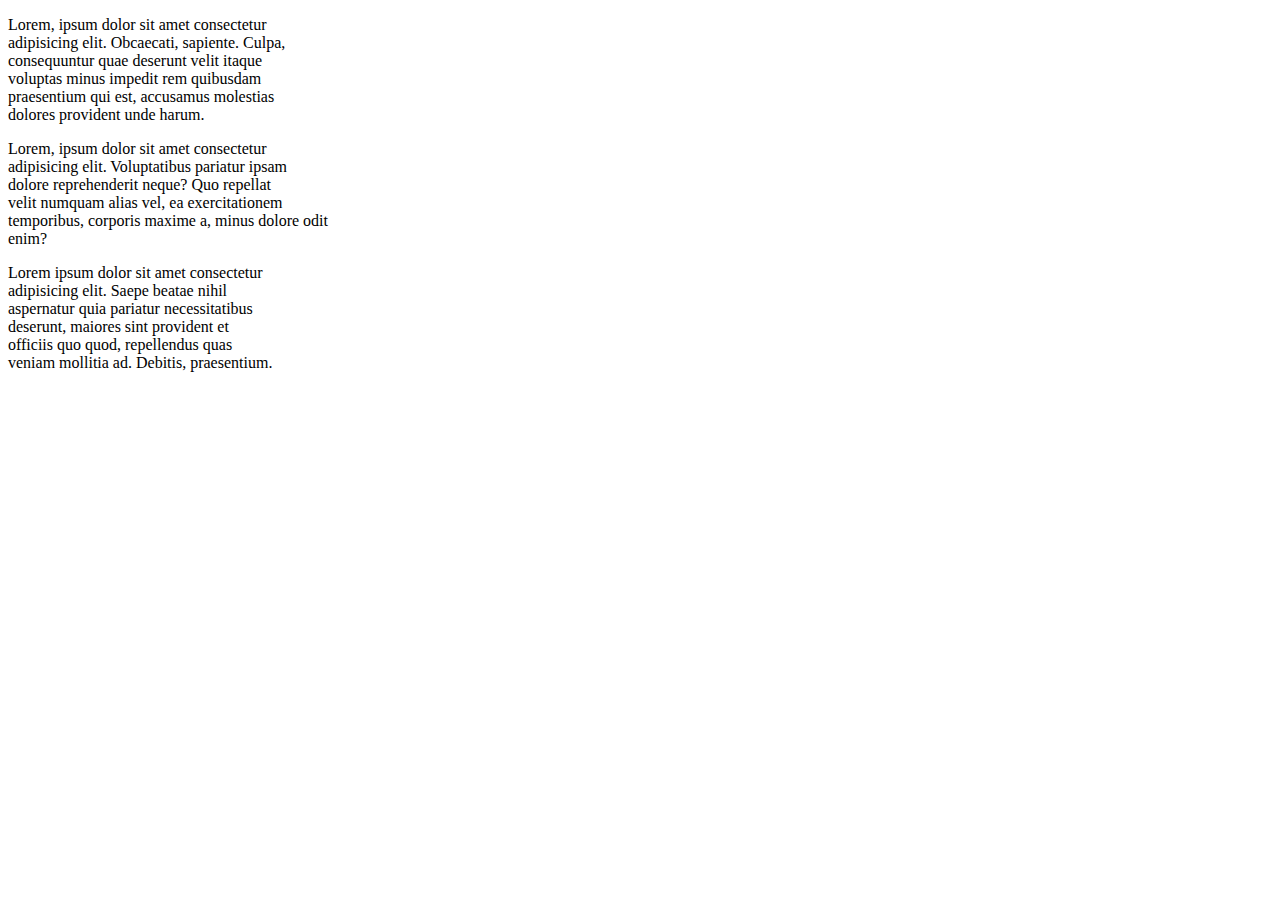
<file: index.html>
<!DOCTYPE html>
<html lang="en">
<head>
    <meta charset="UTF-8">
    <meta name="viewport" content="width=device-width, initial-scale=1.0">
    <title>Práctica 9 JS</title>
    <!-- <script src='./script.js'></script> -->
    <link rel='stylesheet' href='./styles.css'>
</head>
<body>
    <div class='mainContent'>
        <p>
            Lorem, ipsum dolor sit amet consectetur <br>
            adipisicing elit. Obcaecati, sapiente. Culpa,<br>
            consequuntur quae deserunt velit itaque <br>
            voluptas minus impedit rem quibusdam <br>
            praesentium qui est, accusamus molestias <br>
            dolores provident unde harum.
        </p>
        <p>
            Lorem, ipsum dolor sit amet consectetur <br>
            adipisicing elit. Voluptatibus pariatur ipsam <br>
            dolore reprehenderit neque? Quo repellat <br>
            velit numquam alias vel, ea exercitationem <br>
            temporibus, corporis maxime a, minus dolore odit <br>
            enim?
        </p>
        <p>
            Lorem ipsum dolor sit amet consectetur <br>
            adipisicing elit. Saepe beatae nihil <br>
            aspernatur quia pariatur necessitatibus <br>
            deserunt, maiores sint provident et <br>
            officiis quo quod, repellendus quas <br>
            veniam mollitia ad. Debitis, praesentium.
        </p>
    </div>
    <script src='./script.js'></script>
</body>
</html>
</file>
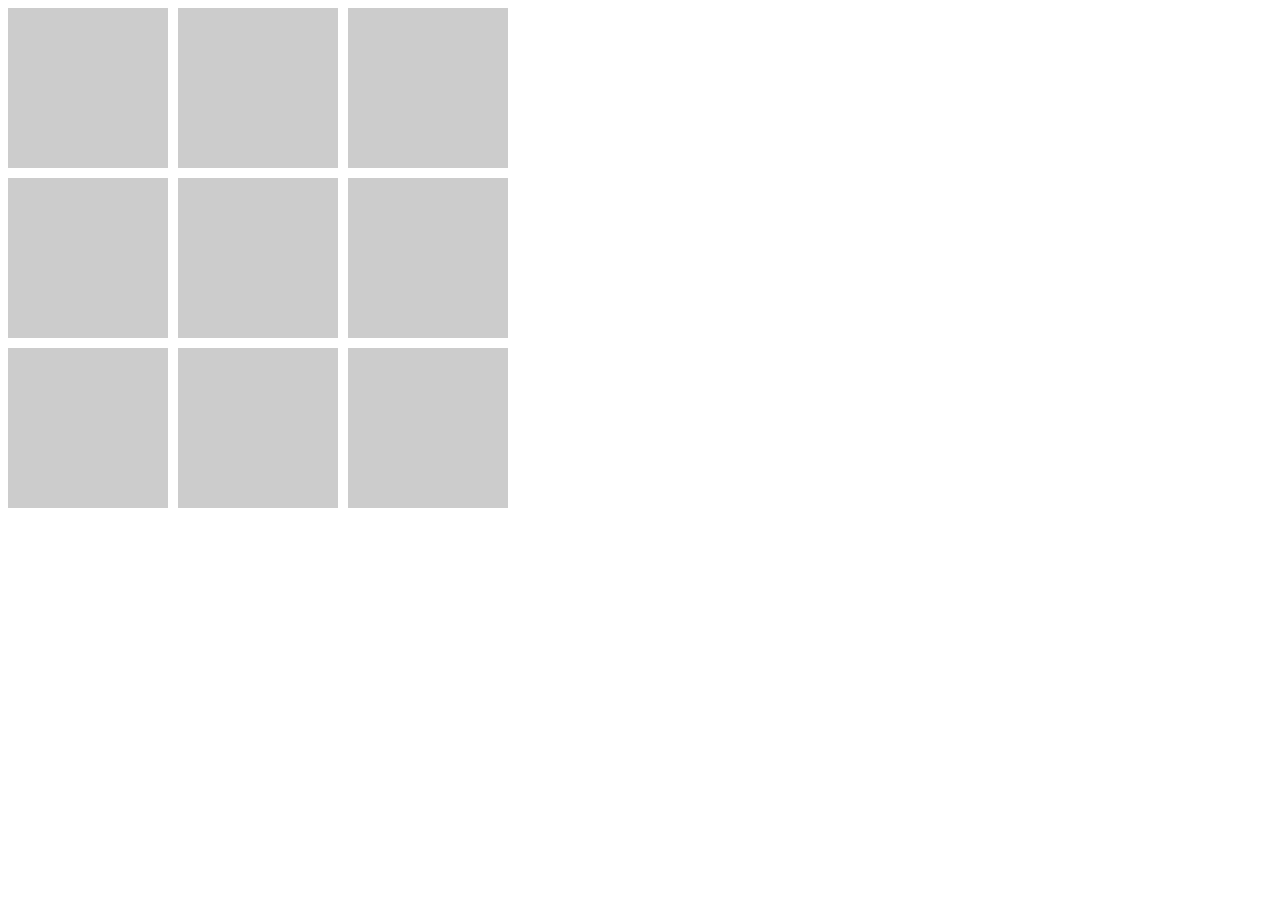
<file: 07-multiple-elements/index.html>
<!DOCTYPE html>
<html>
<head>
  <meta charset="UTF-8">
  <title>Javascript</title>
  <link rel="stylesheet" href='./styles.css'>
</head>
<body>
  <section class="container">
    <div></div>
    <div></div>
    <div></div>
    <div></div>
    <div></div>
    <div></div>
    <div></div>
    <div></div>
    <div></div>
  </section>
  <script src='./script.js'></script>
</body>
</html>
</file>
<file: styles.css>
/* body{
    background-color: #e3dac9;
}
#box{
    float: left;
    width: 290px;
}
#box2{
    float: left;
    width: 290px;
}
#box3{
    float: left;
    width: 290px;
} */
</file>
<file: 07-multiple-elements/styles.css>
.container {
  width: 500px;
  height: 500px;
  display: grid;
  grid-template-columns: 1fr 1fr 1fr;
  grid-gap: 10px;
}

.container div {
  background-color: #ccc;
}
</file>
